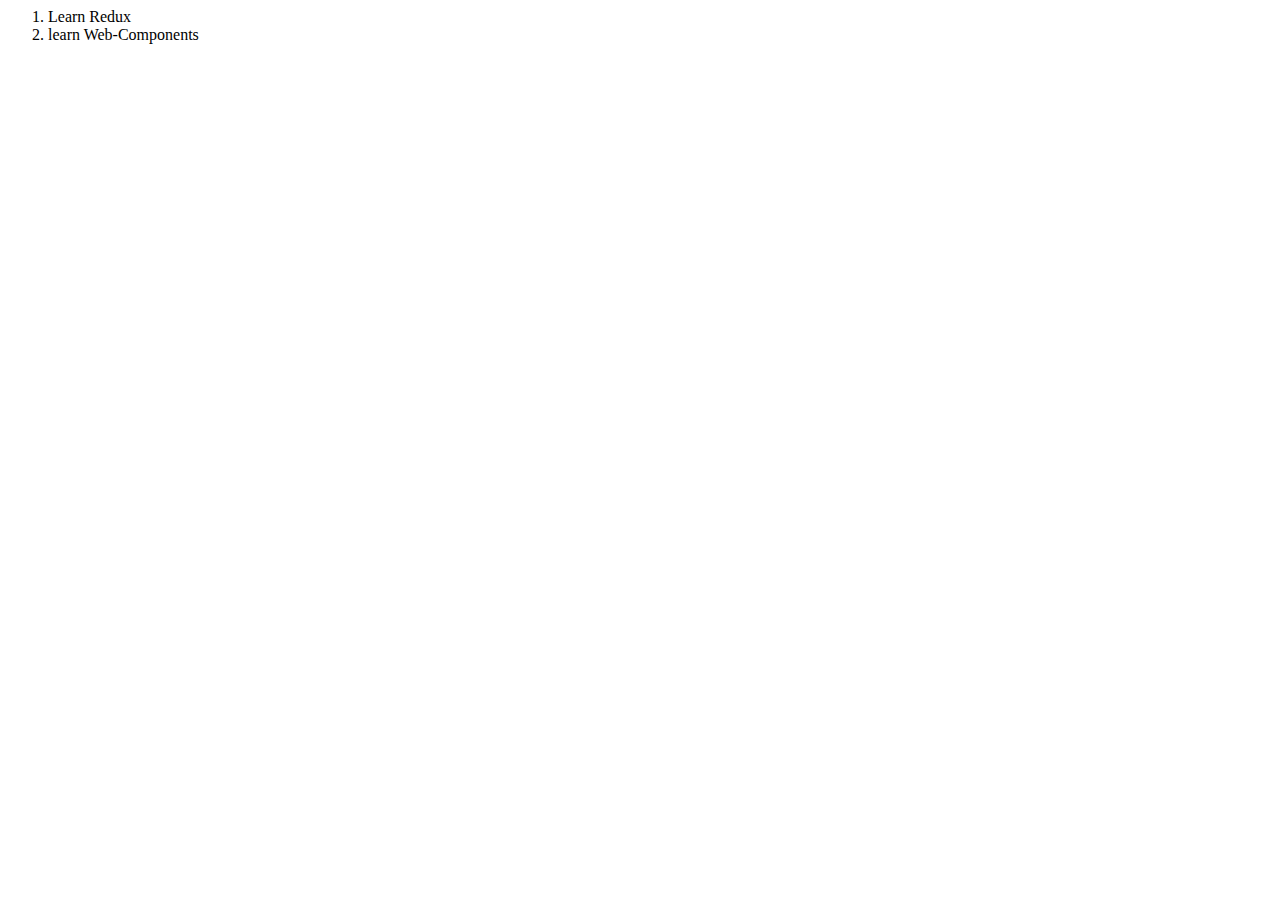
<file: Custom_Element/index.html>
<html>
  <head>
    <title>Example of Custom Elements Usage</title>
    <script defer src="index.js"></script>
  </head>

  <body>
    <ol class="tasks">
      <app-task title="Learn Redux" status="done"></app-task>
      <app-task title="learn Web-Components" status="open"></app-task>
    </ol>
  </body>
</html>
</file>
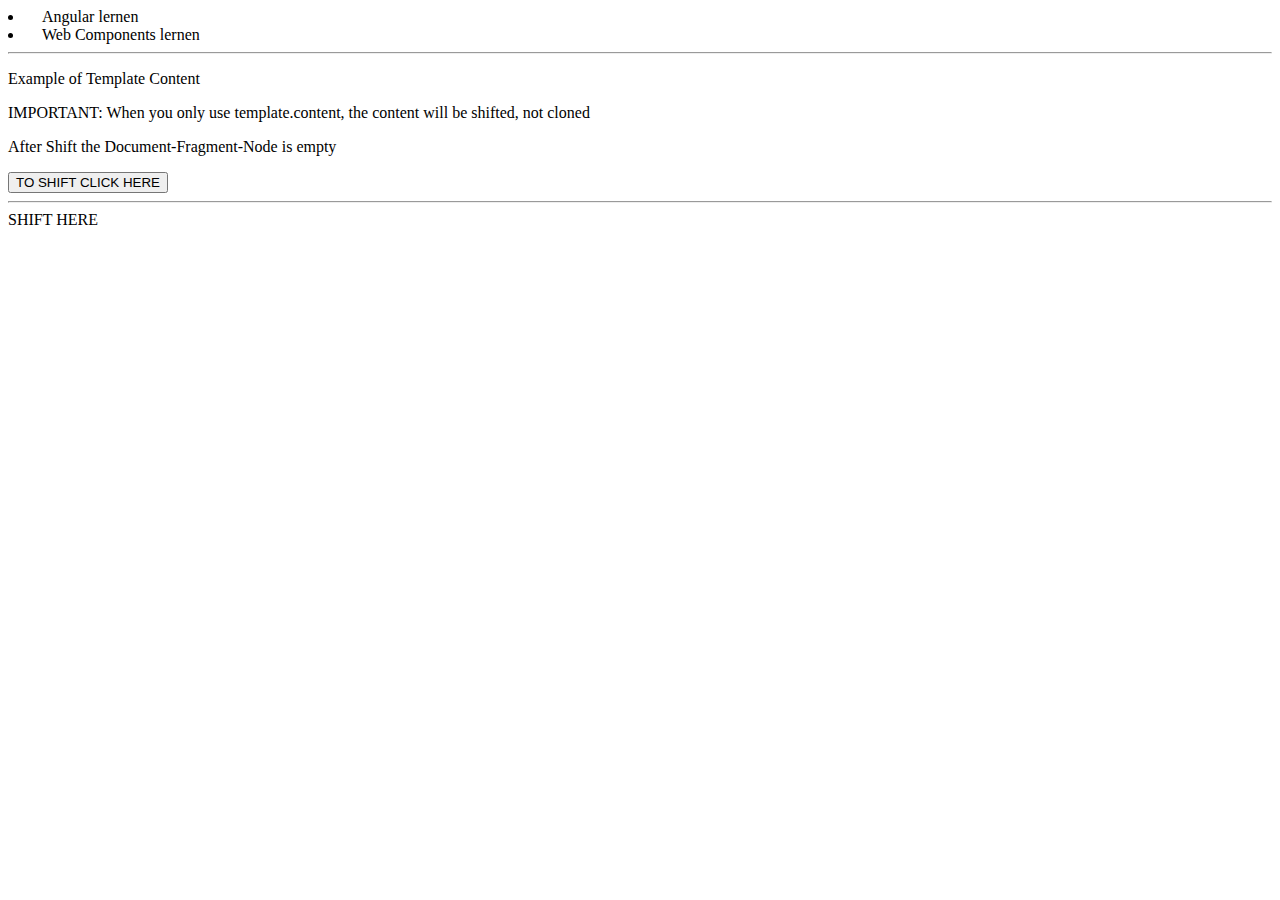
<file: HTML_Template/index.html>
<html>
  <head>
    <title>POC Klausur Webcomponents</title>
    <script defer src="index.js"></script>
  </head>
</html>

<body>
  <template id="task">
    <style>
      .title {
        flex-grow: 1;
        margin-left: 0.75rem;
      }
      /* ... */
    </style>
    <li id="tasks">
      <span class="toggle-task"><span class="status"></span></span>
      <span class="title"></span>
    </li>
  </template>
  <div class="tasks"></div>
  <hr>
  <p>Example of Template Content</p>
  <p>IMPORTANT: When you only use template.content, the content will be shifted, not cloned</p>
  <p>After Shift the Document-Fragment-Node is empty</p>
  <button id="myButton">TO SHIFT CLICK HERE</button>
  <hr>
  <template id="myTemplate">
    <p>CONTENT of TEMPLATE</p>
  </template>

  <div id="copy">SHIFT HERE</div>
</body>
</file>
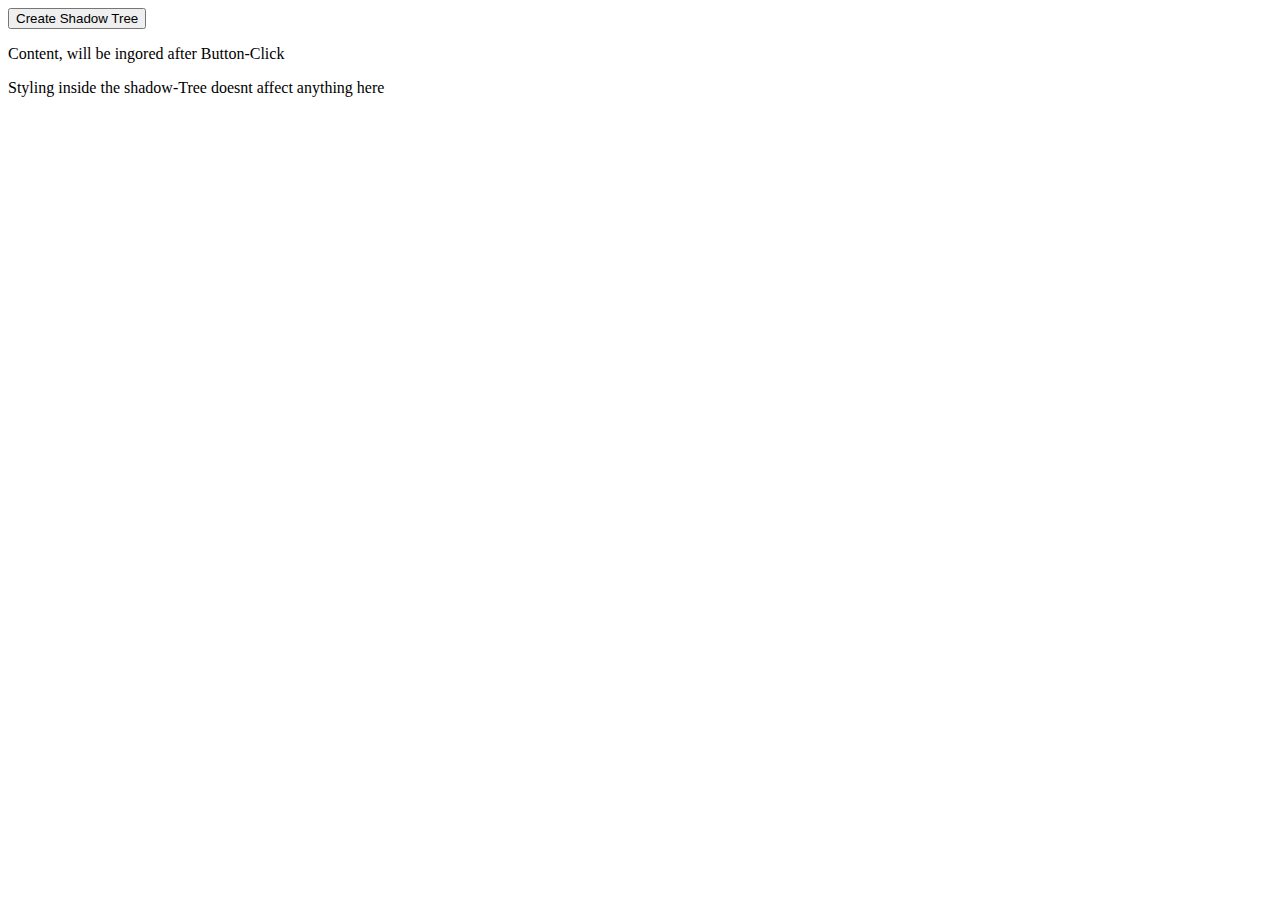
<file: Shadow_DOM/index.html>
<html>
  <head>
    <title>Example of Shadow Trees</title>
    <script defer src="index.js"></script>
  </head>

  <body>
      <button id="myButton">Create Shadow Tree</button>
    <div id="shadow-host"><p>Content, will be ingored after Button-Click</p></div>
    <p>Styling inside the shadow-Tree doesnt affect anything here</p>
  </body>
</html>
</file>
